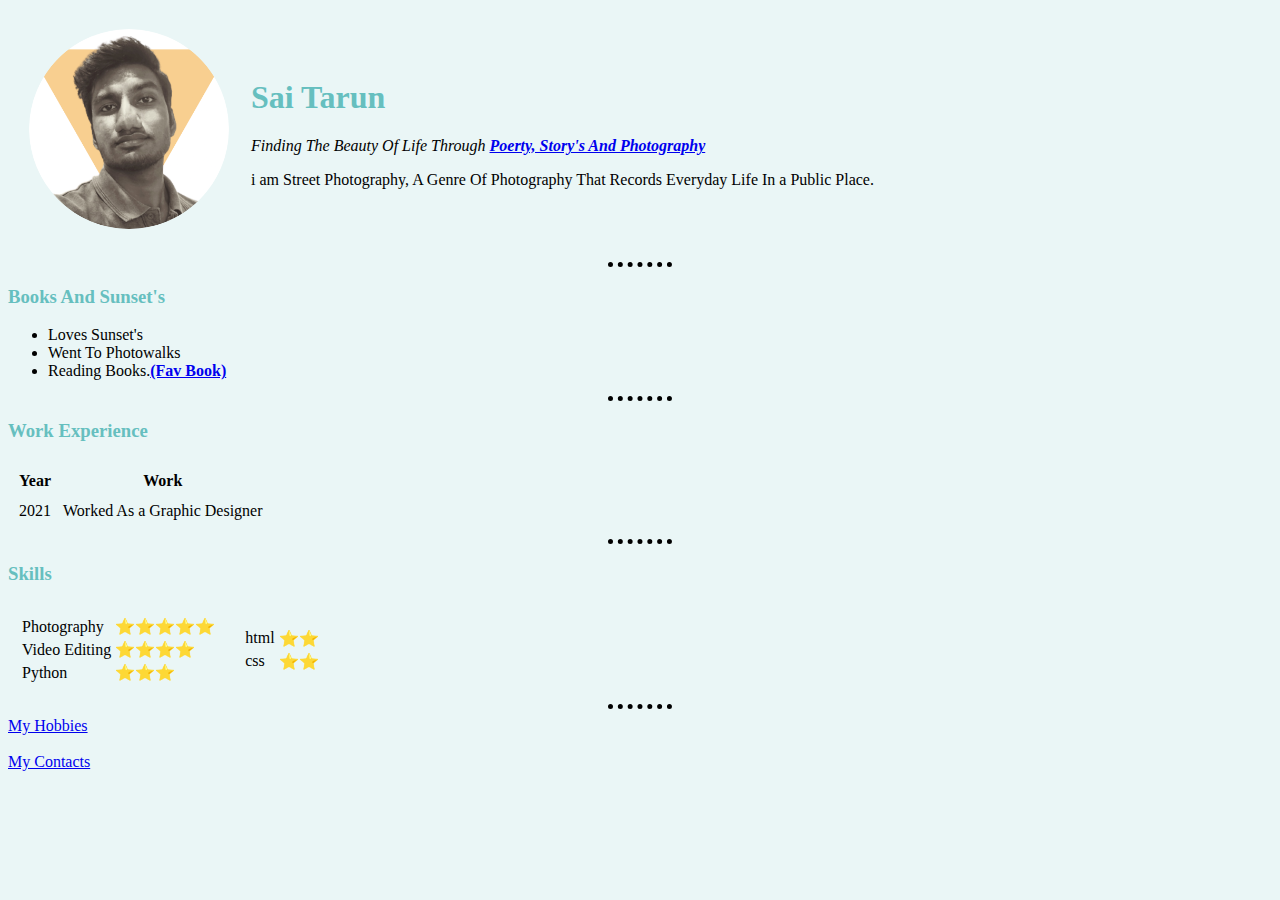
<file: index.html>
<!DOCTYPE html>
<html lang="en" dir="ltr">

<head>
  <meta charset="utf-8">
  <title>Life Of Little Bit</title>
  <style>
    img {
      width: 200px;
      height: 200px;
      border-radius: 50%;
    }

  </style>
   <link rel="stylesheet" href="style.css">
</head>

<body>
  <table cellspacing="20">
    <tr>
      <td><img src="sai.png" class=tarun alt="sai tarun's profile picture"></td>
      <td>
        <h1>Sai Tarun</h1>
        <p><em>Finding The Beauty Of Life Through <strong><a href="https://www.instagram.com/lifeoflittlebit_/">Poerty, Story's And Photography</a></strong></em></p>
        <p>i am Street Photography, A Genre Of Photography That Records Everyday Life In a Public Place.</p>
      </td>
    </tr>
  </table>
  <hr>
  <h3>Books And Sunset's</h3>
  <ul>
    
    <li>Loves Sunset's</li>
    <li>Went To Photowalks</li>
    <li>Reading Books.<strong><a
          href="https://www.amazon.in/Alchemist-Paulo-Coelho/dp/8172234988/ref=sr_1_3?crid=321KQXPJO33J9&keywords=the+alchemist+by+paulo+coelho&qid=1669179308&qu=eyJxc2MiOiIxLjg0IiwicXNhIjoiMS4xMSIsInFzcCI6IjAuOTUifQ%3D%3D&sprefix=the+alch%2Caps%2C496&sr=8-3">(Fav
          Book)</a></strong></li>
  </ul>
  <hr>
  <h3>Work Experience</h3>
  <table cellspacing=10px>
    <thead>
      <tr>
        <th>Year</th>
        <th>Work</th>
      </tr>
    </thead>
    <tr>
      <td>2021</td>
      <td>Worked As a Graphic Designer</td>
    </tr>
  </table>
  <hr>
  <h3>Skills</h3>
  <table cellspacing=10px>
    <tr>
      <td>
        <table>
          <tr>
            <td>Photography</td>
            <td>⭐⭐⭐⭐⭐</td>
          </tr>
          <tr>
            <td>Video Editing</td>
            <td>⭐⭐⭐⭐</td>
          </tr>
          <tr>
            <td>Python</td>
            <td>⭐⭐⭐</td>
          </tr>

        </table cellspacing=10px>
      </td>
      <td>
      <td>
        <table>
          <tr>
            <td>html</td>
            <td>⭐⭐</td>
          </tr>
          <tr>
            <td>css</td>
            <td>⭐⭐</td>
          </tr>

        </table>
      </td>
      </td>
    </tr>
  </table>

  <hr>
  <a href="hobbies.html">My Hobbies</a>
  <br>
  <br>
  <a href="contact.html">My Contacts</a>
</body>

</html>
</file>
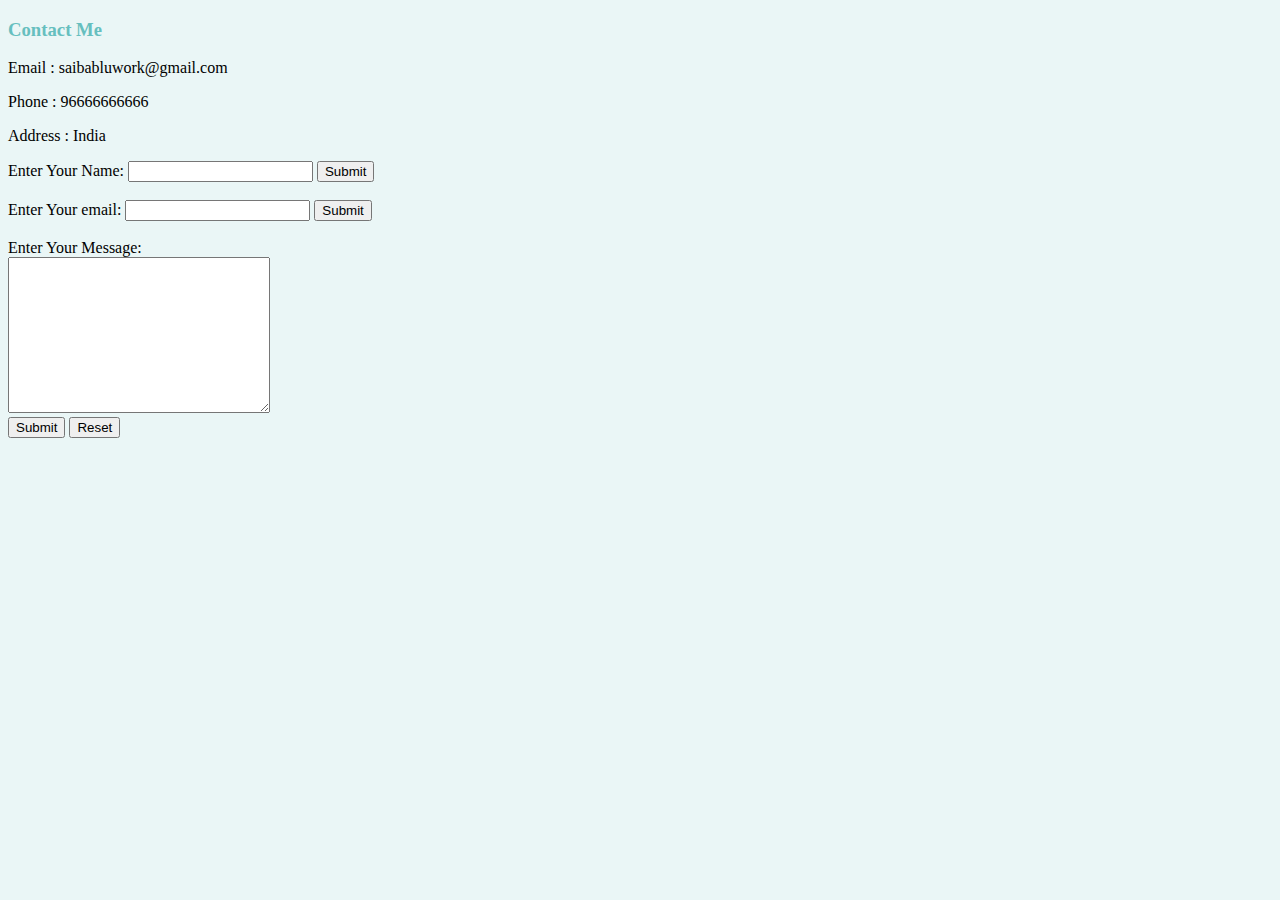
<file: contact.html>
<!DOCTYPE html>
<html lang="en" dir="ltr">
  <head>
    <meta charset="utf-8">
    <title>contact me</title>
  </head>
  <body>
    <h3>Contact Me</h3>
      <p>Email : saibabluwork@gmail.com</p>
      <p>Phone : 96666666666</p>
      <p>Address : India</p>
      <form class="" action="mailto:info@saibabluwork.com" method="post">
        <label>Enter Your Name:</label>
        <input type="text" name="" value="">
        <input type="submit" name="" ><br>
        <br>
        <label>Enter Your email:</label>
        <input type="email" name="" >
        <input type="submit" name="">
        <br>
        <br>
        <label>Enter Your Message:</label><br>
        <textarea name="name" rows="10" cols="30"></textarea><br>
        <input type="submit" name="">
        <input type="reset" name="">
      </form>
        <link rel="stylesheet" href="style.css">
  </body>
</html>
</file>
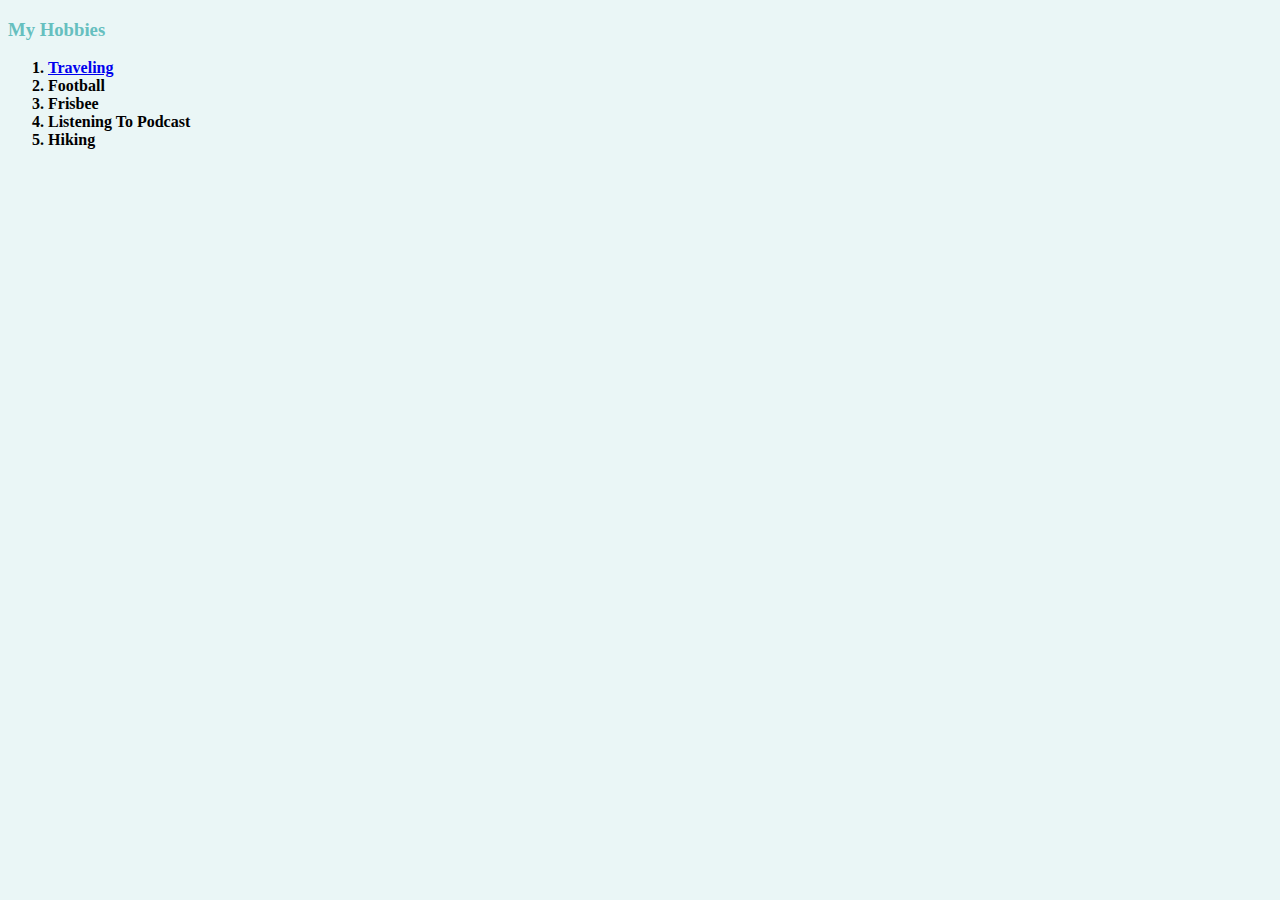
<file: hobbies.html>
<!DOCTYPE html>
<html lang="en" dir="ltr">
  <head>
    <meta charset="utf-8">
    <title></title>
  </head>
  <body>
    <h3><strong>My Hobbies<strong></h3>
    <ol>
      <li><a href="https://www.youtube.com/channel/UCcpFRNuNkJE7GO2PxGsLNuA">Traveling</a></li>
      <li>Football</li>
      <li>Frisbee</li>
      <li>Listening To Podcast</li>
      <li>Hiking</li>
    </ol>
      <link rel="stylesheet" href="style.css">
  </body>
</html>
</file>
<file: style.css>
body {
  background-color: #EAF6F6
}

h1 {
  color: #66BFBF;
}

h3 {
  color: #66BFBF;
}

hr {
  border-style: none;
  border-top-style: dotted;
  border-color: black;
  border-width: 5px;
  width: 5%;
}
</file>
